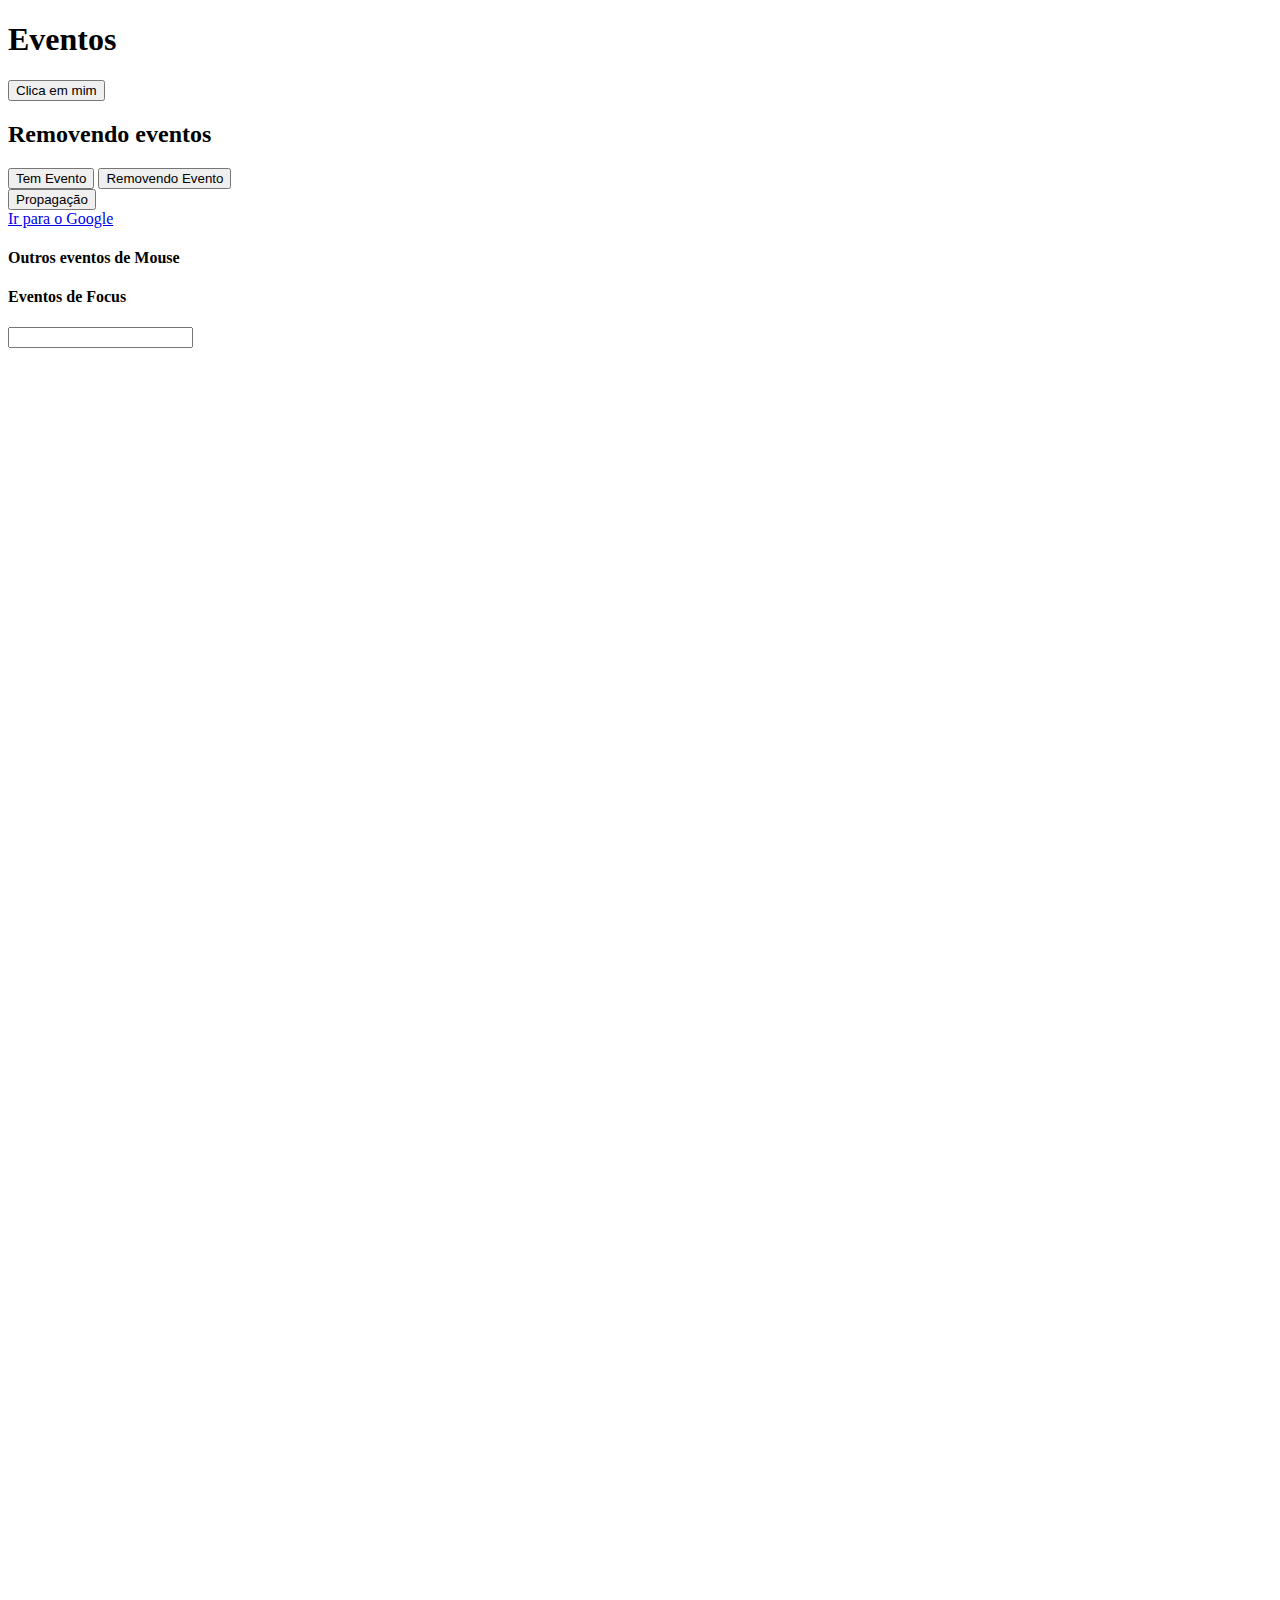
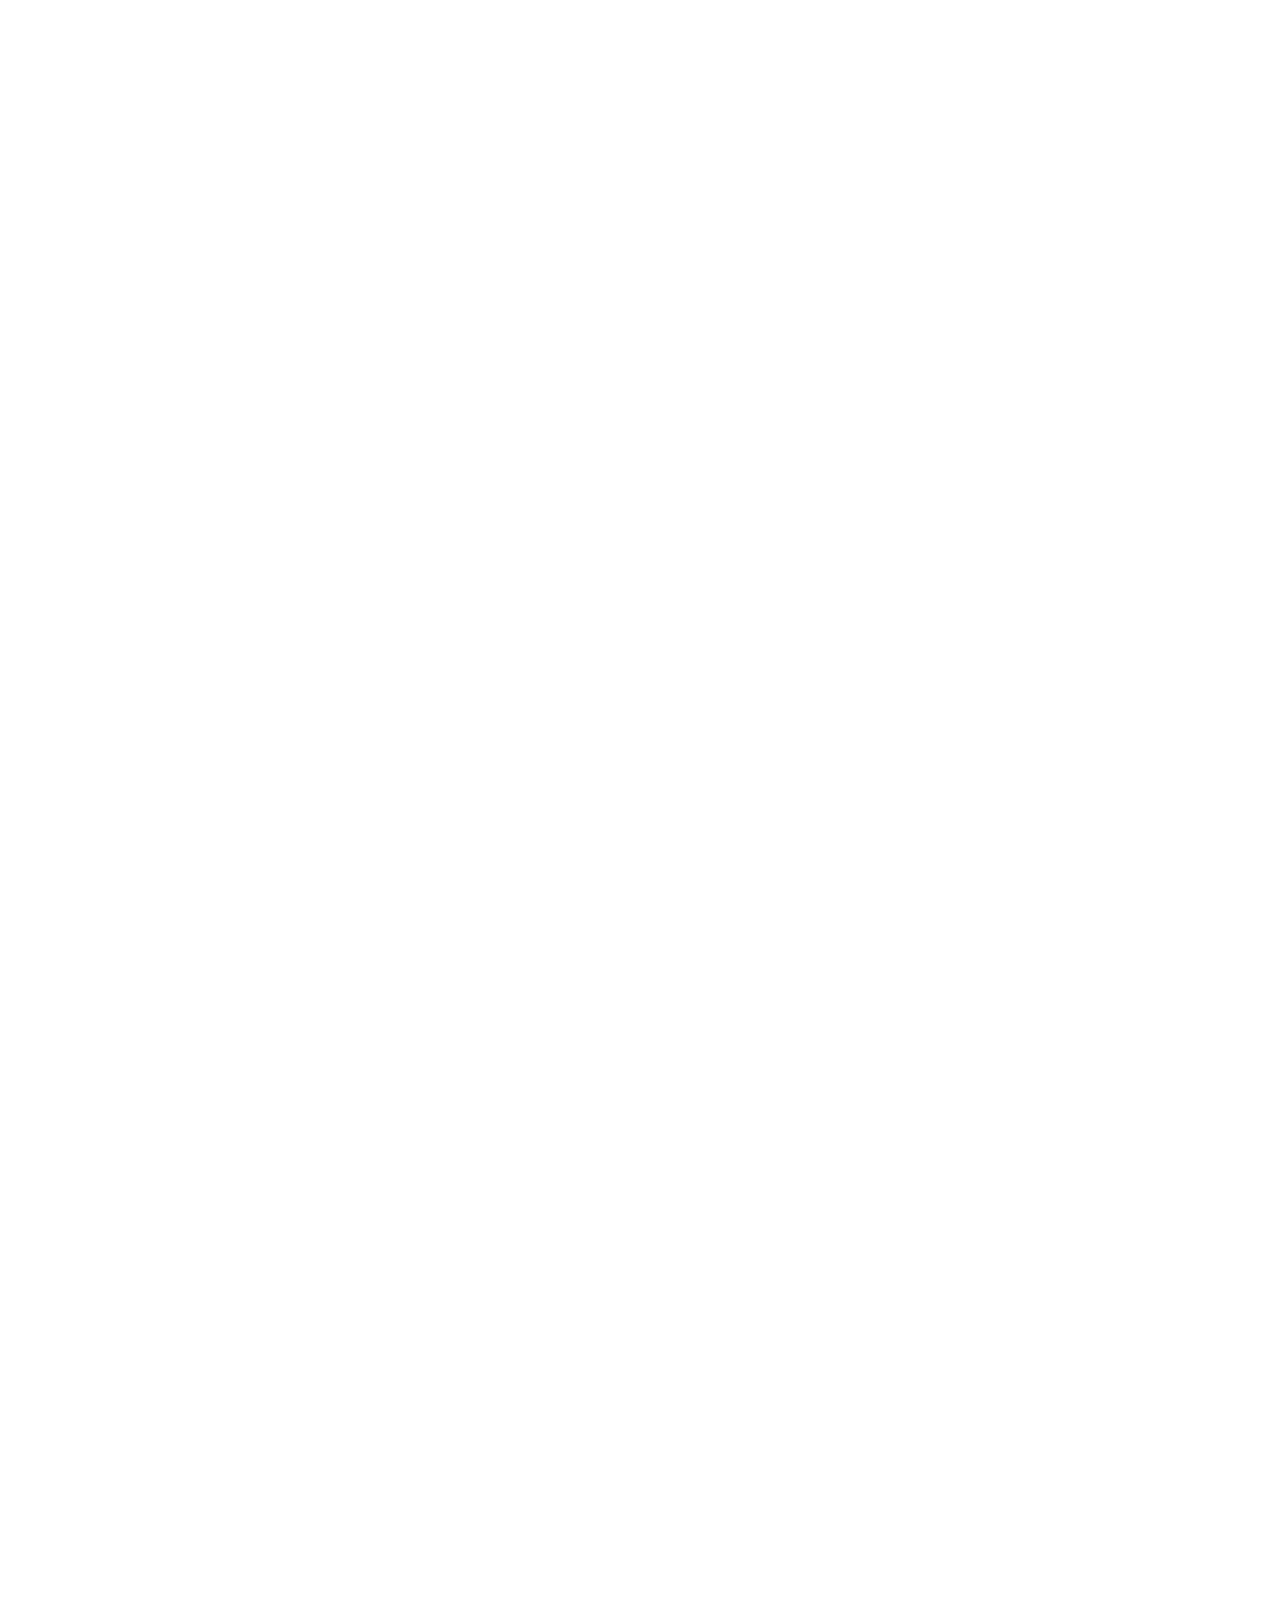
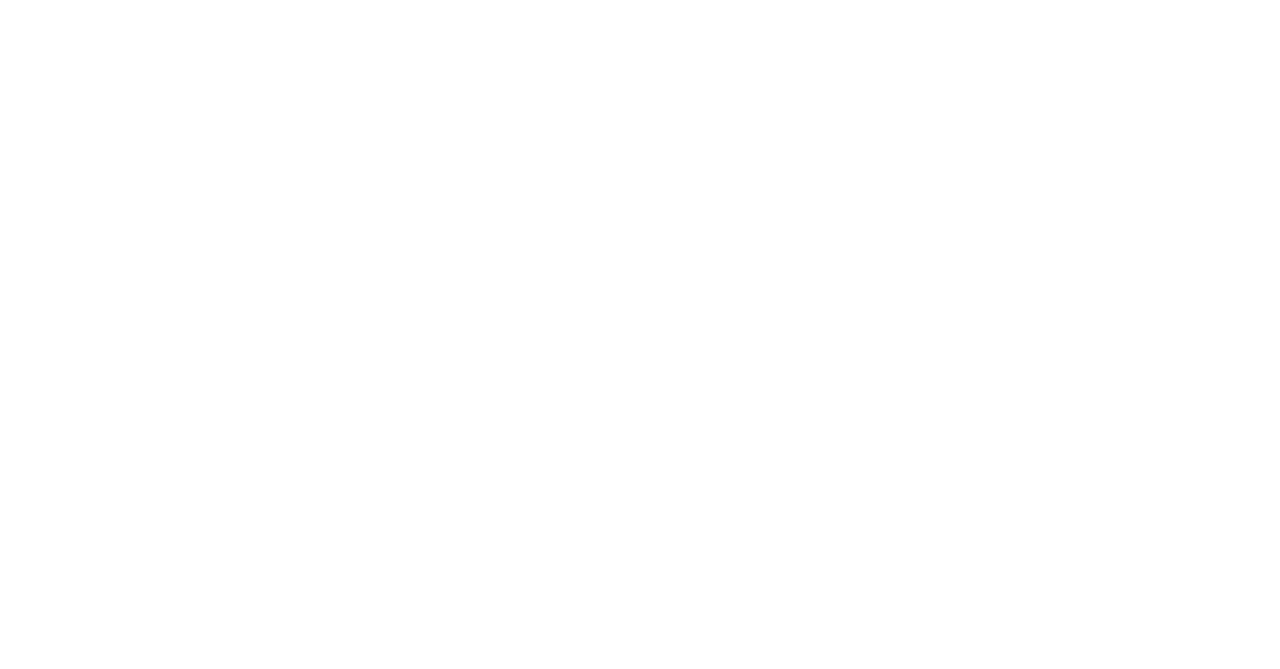
<file: JavaScript/10_EVENTOS_JAVASCRIPT/index.html>
<!DOCTYPE html>
<html lang="pt-br">
<head>
    <meta charset="UTF-8">
    <meta name="viewport" content="width=device-width, initial-scale=1.0">
    <title>Eventos no JavaScript</title>
    <link rel="stylesheet" href="css/style.css">
    <script src="js/tecnica_de_debounce.js" defer></script>
</head>
<body>
    <h1 id="my-title"> Eventos </h1>
    <button id="my-button">Clica em mim</button>

    <h2>Removendo eventos</h2>
    <button id="btn">Tem Evento</button>
    <button id="other-btn">Removendo Evento</button>

    <div id="btn-container">
        <button id="div-btn">Propagação</button>
    </div>

    <a href="https://www.google.com.br/">Ir para o Google</a>

    <h4 id="mouse">Outros eventos de Mouse</h4>

    <h4>Eventos de Focus</h4>
    <input type="text" id="my-input" placeholder="">
</body>
</html>
</file>
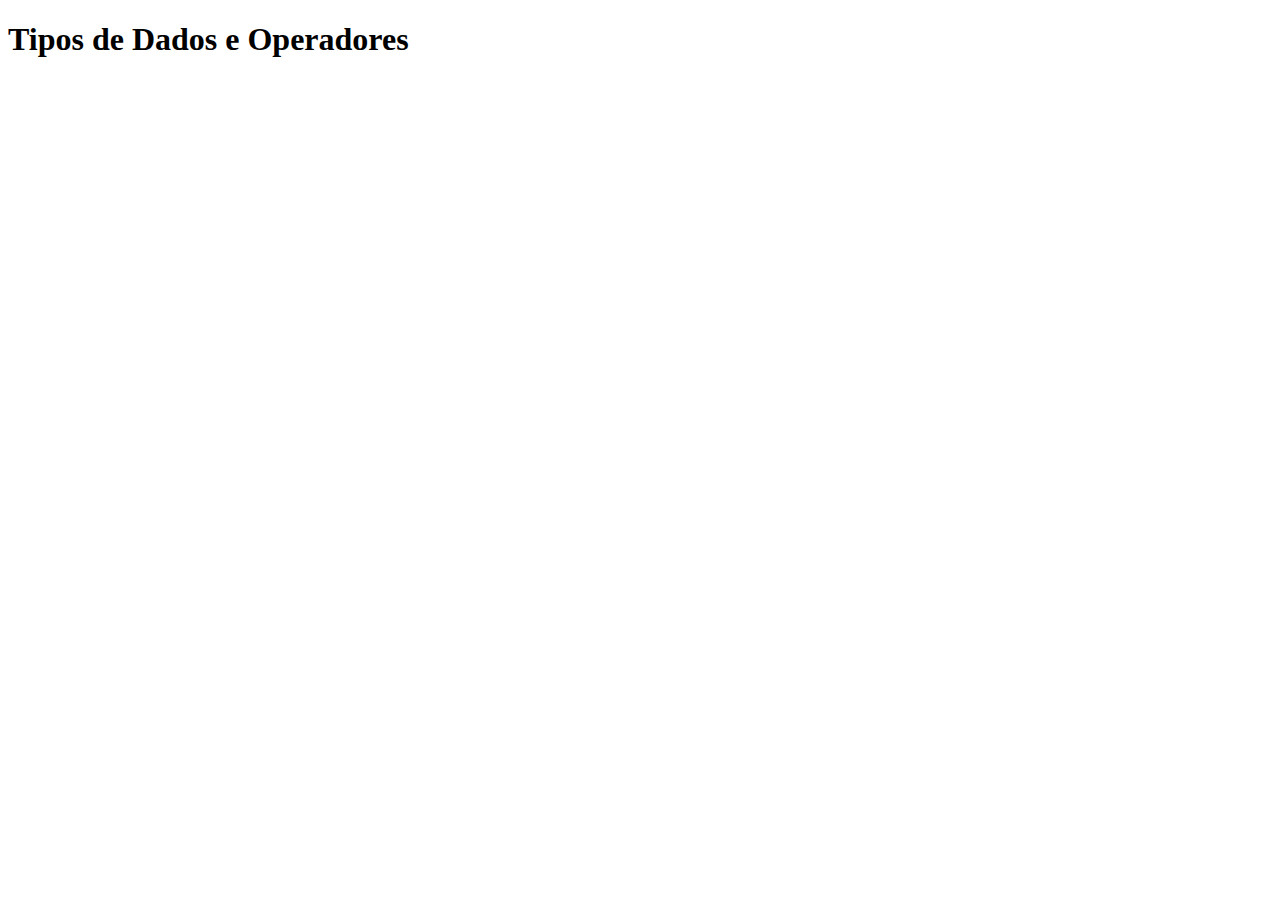
<file: JavaScript/2_OPERADORES/index.html>
<!DOCTYPE html>
<html lang="en">
<head>
    <meta charset="UTF-8">
    <meta name="viewport" content="width=device-width, initial-scale=1.0">
    <title>Operadores JS</title>
</head>
<body>
    <script src="JS/operadores.js"></script>
    <h1>Tipos de Dados e Operadores</h1>
</body>
</html>
</file>
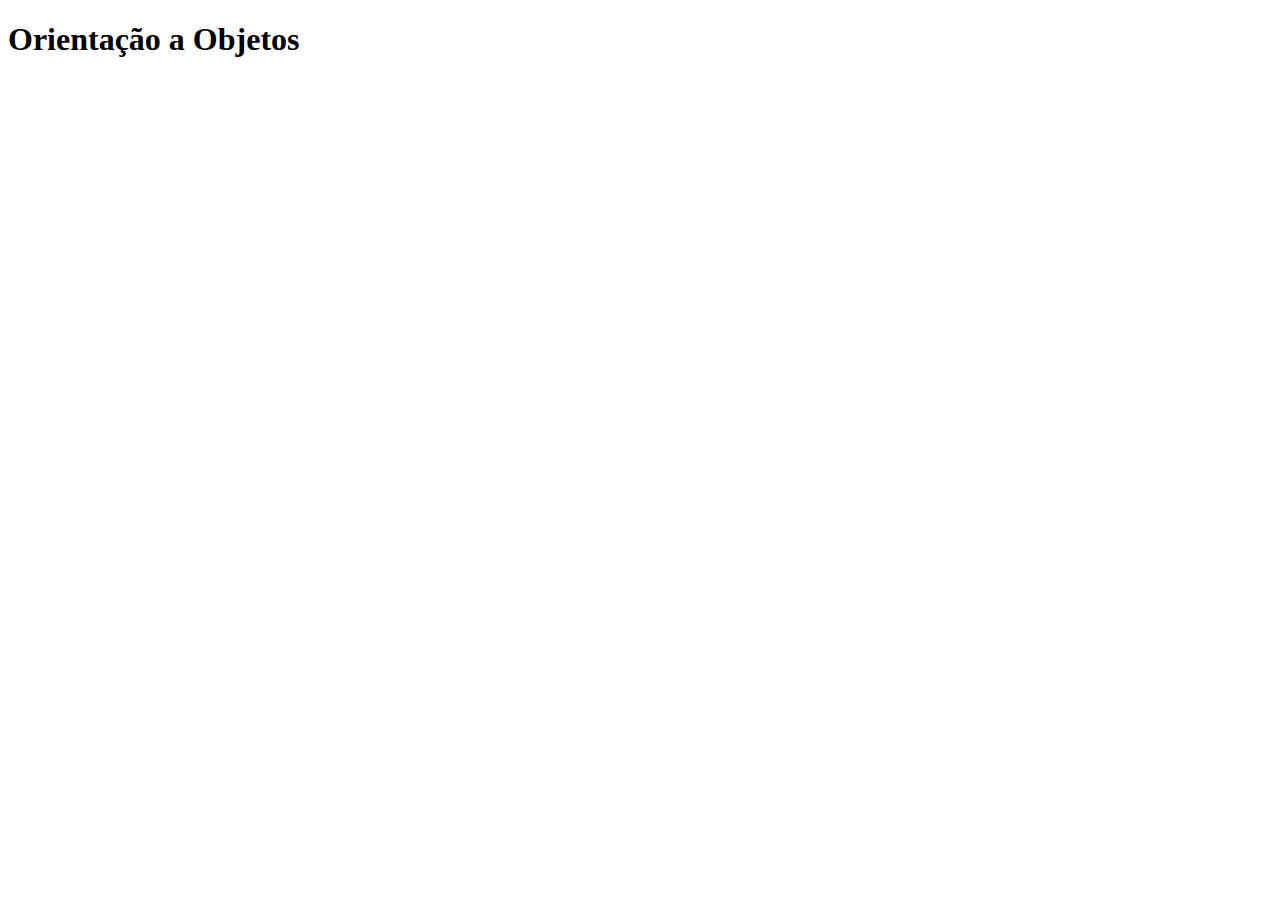
<file: JavaScript/6_ORIENTACAO_OBJETOS/index.html>
<!DOCTYPE html>
<html lang="en">
<head>
    <meta charset="UTF-8">
    <meta name="viewport" content="width=device-width, initial-scale=1.0">
    <title>Orientação a Objetos</title>
</head>
<body>
    <h1>Orientação a Objetos</h1>
    <script src="JS/instanceof.js"></script>
</body>
</html>
</file>
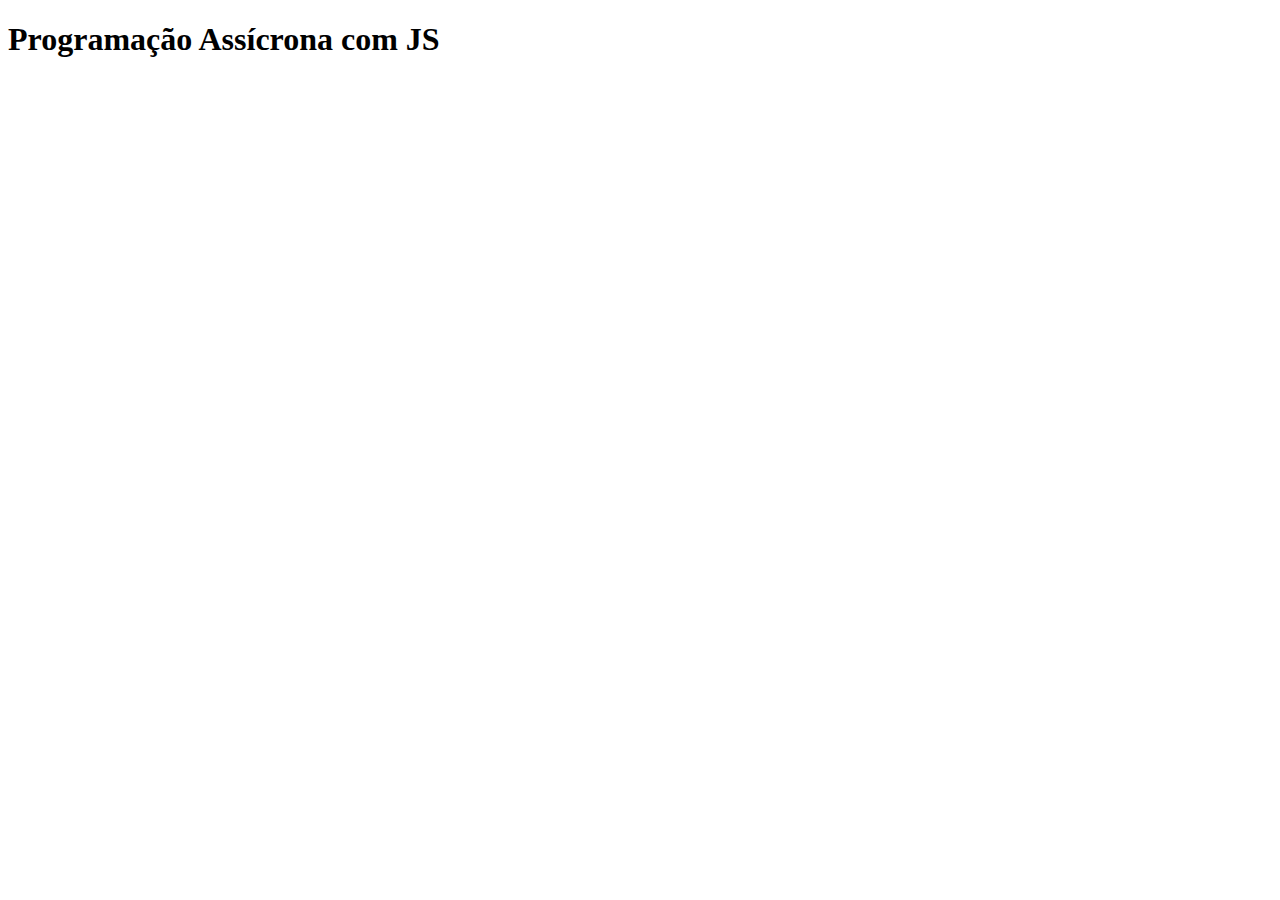
<file: JavaScript/8_ASYNC/index.html>
<!DOCTYPE html>
<html lang="pt-br">
<head>
    <meta charset="UTF-8">
    <meta name="viewport" content="width=device-width, initial-scale=1.0">
    <title>Programação Assíncrona com JS</title>
</head>
<body>
    <h1>Programação Assícrona com JS</h1>
    <script src="js/generators.js"></script>
</body>
</html>
</file>
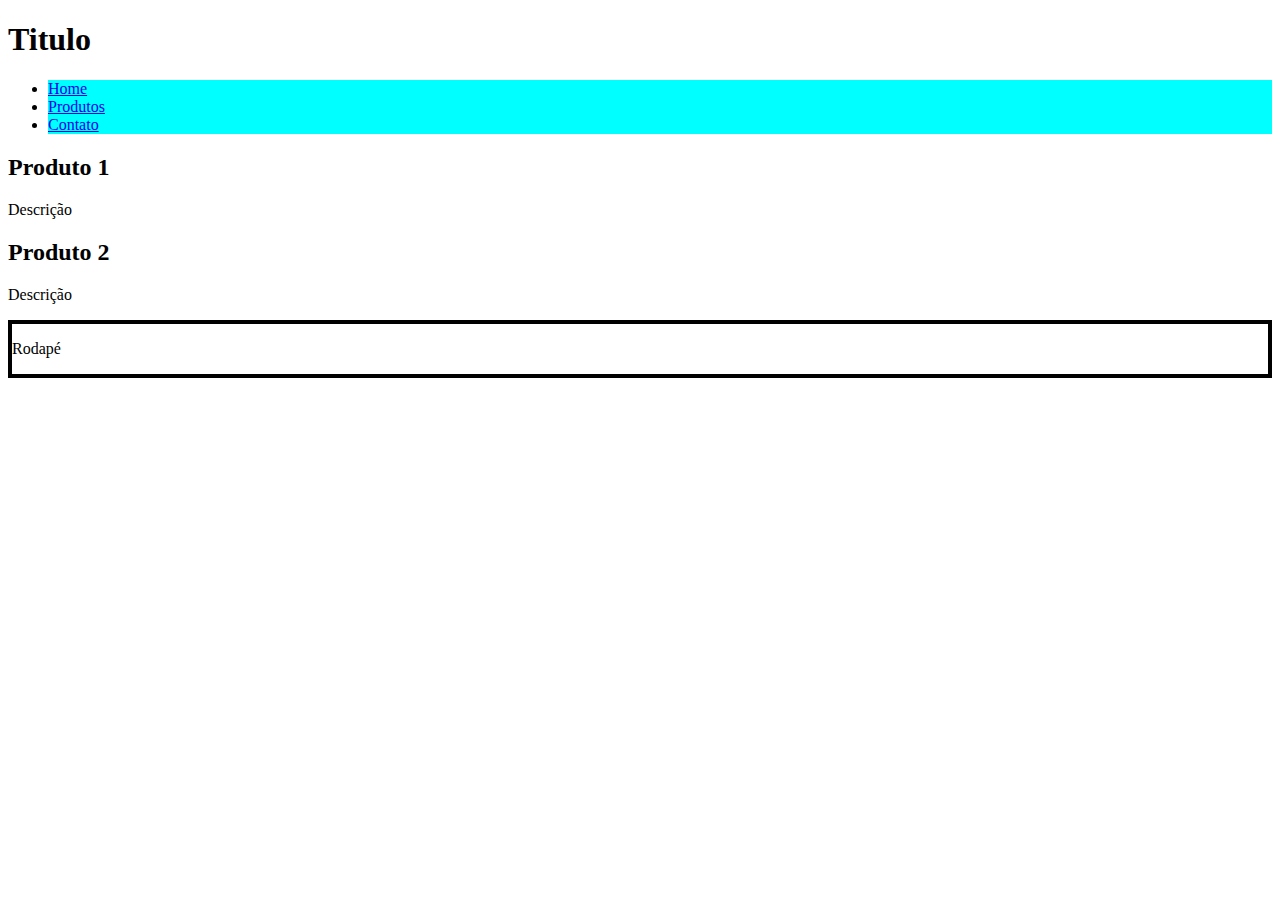
<file: JavaScript/9_DOM/index.html>
<!DOCTYPE html>
<html lang="pt-br">
<head>
    <meta charset="UTF-8">
    <meta name="viewport" content="width=device-width, initial-scale=1.0">
    <title>Movendo-se pelo DOM</title>
    <link rel="stylesheet" href="css/style.css">
    <script src="js/estilizando_varios_itens.js" defer></script>
</head>
<body>

    <header>
        <h1 id="title">Titulo</h1>
        <nav>
            <ul>
                <li><a href="#">Home</a></li>
                <li><a href="#">Produtos</a></li>
                <li><a href="#">Contato</a></li>
            </ul>
        </nav>
    </header>
    <main id="main-container">
        <div class="product">
            <h2>Produto 1</h2>
            <p>Descrição</p>
        </div>

        <div class="product">
            <h2>Produto 2</h2>
            <p>Descrição</p>
        </div>
    </main>
        <footer>
            <p>Rodapé</p>
        </footer>
</body>
</html>

<!-- 
    
    Alterando HTML:
    - Podemos mudar praticamente toda a página com DOM
    - Adicionar, remover e até clonar elementos
    - Alguns métodos muito utilizados são: 
        insertBefore, appendChild, replaceChild

----------------------------------------------------------------

    Selecionando Elementos em DOM:
    Pode ser por: classe, id, seletor de CSS
    - getElementByTagName
    - getElementById
    - querySelector 

-->
</file>
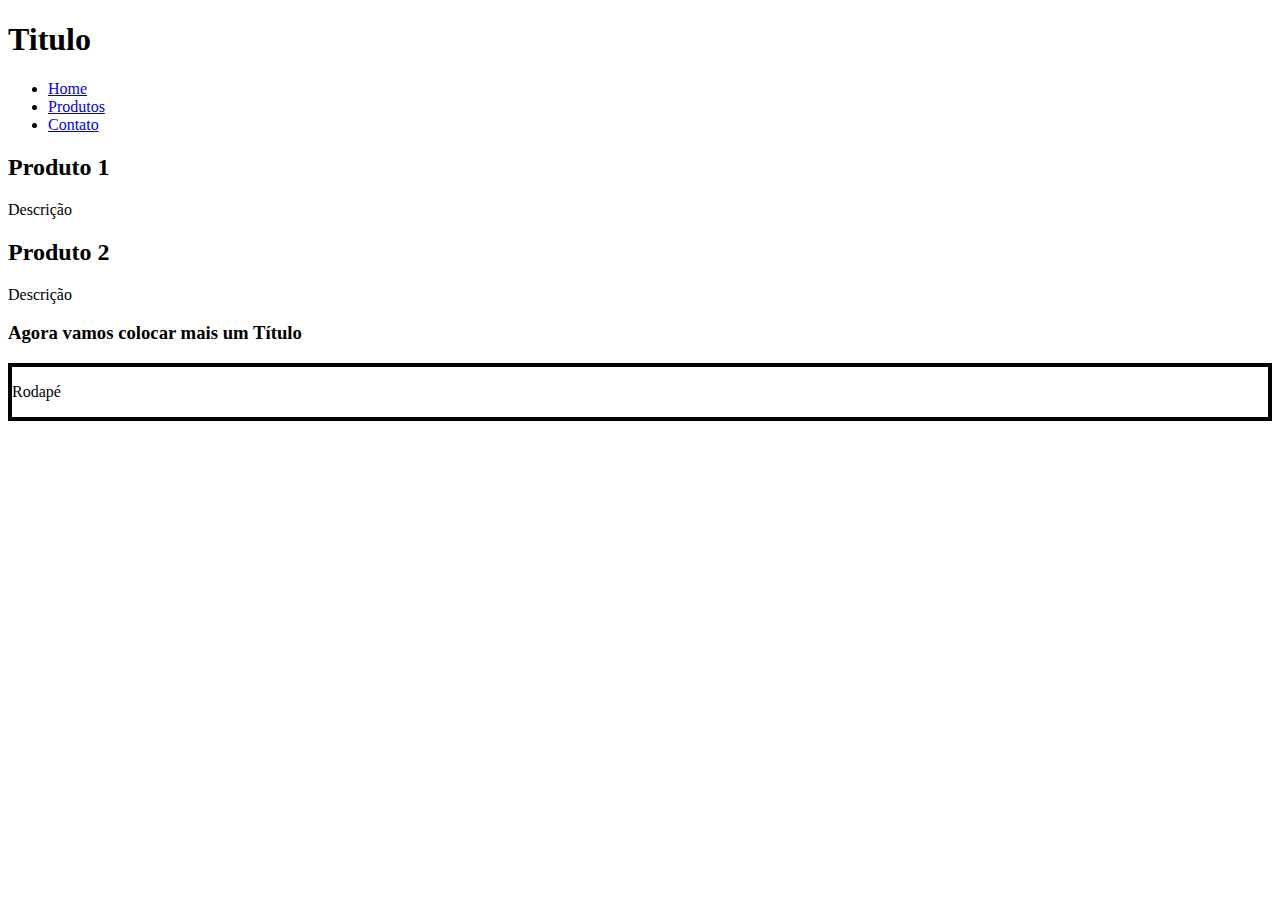
<file: JavaScript/DOM/index.html>
<!DOCTYPE html>
<html lang="en">
<head>
    <meta charset="UTF-8">
    <meta name="viewport" content="width=device-width, initial-scale=1.0">
    <title>Movendo-se pelo DOM</title>
    <link rel="stylesheet" href="css/style.css">
    <script src="js/criando_nos_de_texto.js" defer></script>
</head>
<body>

    <header>
        <h1 id="title">Titulo</h1>
        <nav>
            <ul>
                <li><a href="#">Home</a></li>
                <li><a href="#">Produtos</a></li>
                <li><a href="#">Contato</a></li>
            </ul>
        </nav>
    </header>
    <main id="main-container">
        <div class="product">
            <h2>Produto 1</h2>
            <p>Descrição</p>
        </div>

        <div class="product">
            <h2>Produto 2</h2>
            <p>Descrição</p>
        </div>
    </main>
        <footer>
            <p>Rodapé</p>
        </footer>
</body>
</html>

<!-- 
    
    Alterando HTML:
    - Podemos mudar praticamente toda a página com DOM
    - Adicionar, remover e até clonar elementos
    - Alguns métodos muito utilizados são: 
        insertBefore, appendChild, replaceChild

----------------------------------------------------------------

    Selecionando Elementos em DOM:
    Pode ser por: classe, id, seletor de CSS
    - getElementByTagName
    - getElementById
    - querySelector 

-->
</file>
<file: JavaScript/10_EVENTOS_JAVASCRIPT/css/style.css>
body{
    height: 300vw;
}
</file>
<file: JavaScript/9_DOM/css/style.css>
footer{
    border: 4px solid black;
}
</file>
<file: JavaScript/DOM/css/style.css>
footer{
    border: 4px solid black;
}
</file>
